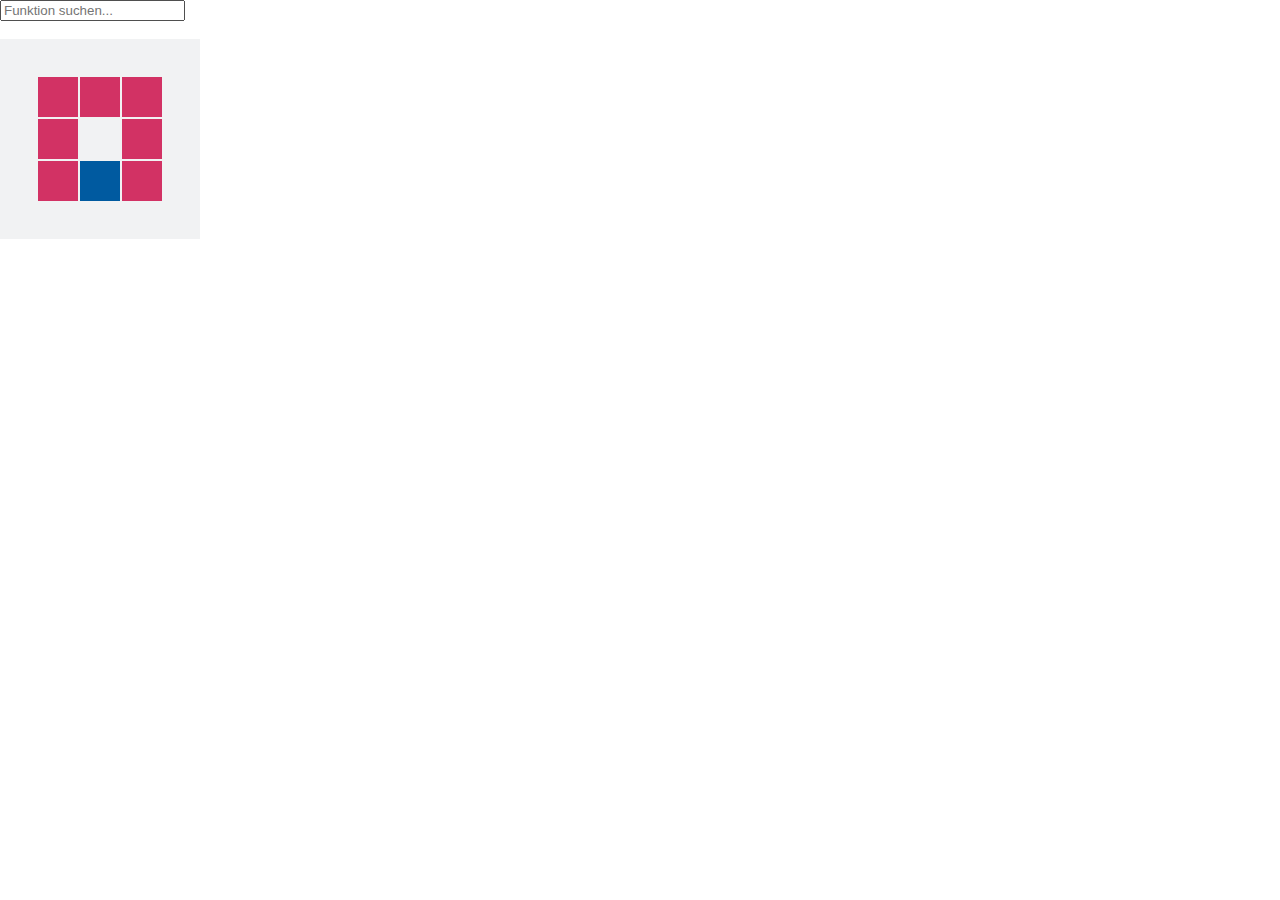
<file: index.html>
<!DOCTYPE html>
<html lang="en">
<head>
    <meta charset="UTF-8">
    <link rel="stylesheet" href="style.css">
    <title>SORMAS Issuetracker</title>
</head>
<body onload="fetchData()">
    <input type="text" id="searchbar" name="searchbar" placeholder="Funktion suchen..." value="" onkeyup="filterList()"><br><br>
    <div id="maincontents" style="display: none;"></div>
    <div id="currentVersion"></div>
    <img id="loadingicon" src="loadinggif.gif" alt="Loading...">
    <!--
    <div style="display: block; margin: 0 auto; width: 130px;">
        <button onclick="fetchData()">Update Data</button>
    </div>
    -->
</body>
</html>
<script src="DataFetcher.js">
</script>
<script>
    function filterList()
    {
        console.log("key pressed!")
        let input=document.getElementById('searchbar').value;
        input = input.toLowerCase();
        let features = document.getElementsByClassName('feature')
        for(let i = 0; i < features.length; i++)
        {
            if(features[i].getElementsByClassName('titlespan')[0].innerHTML.toLowerCase().includes(input))
            {
                features[i].style.display="block";
            }
            else
            {
                features[i].style.display="none";
            }
        }
    }
</script>
</file>
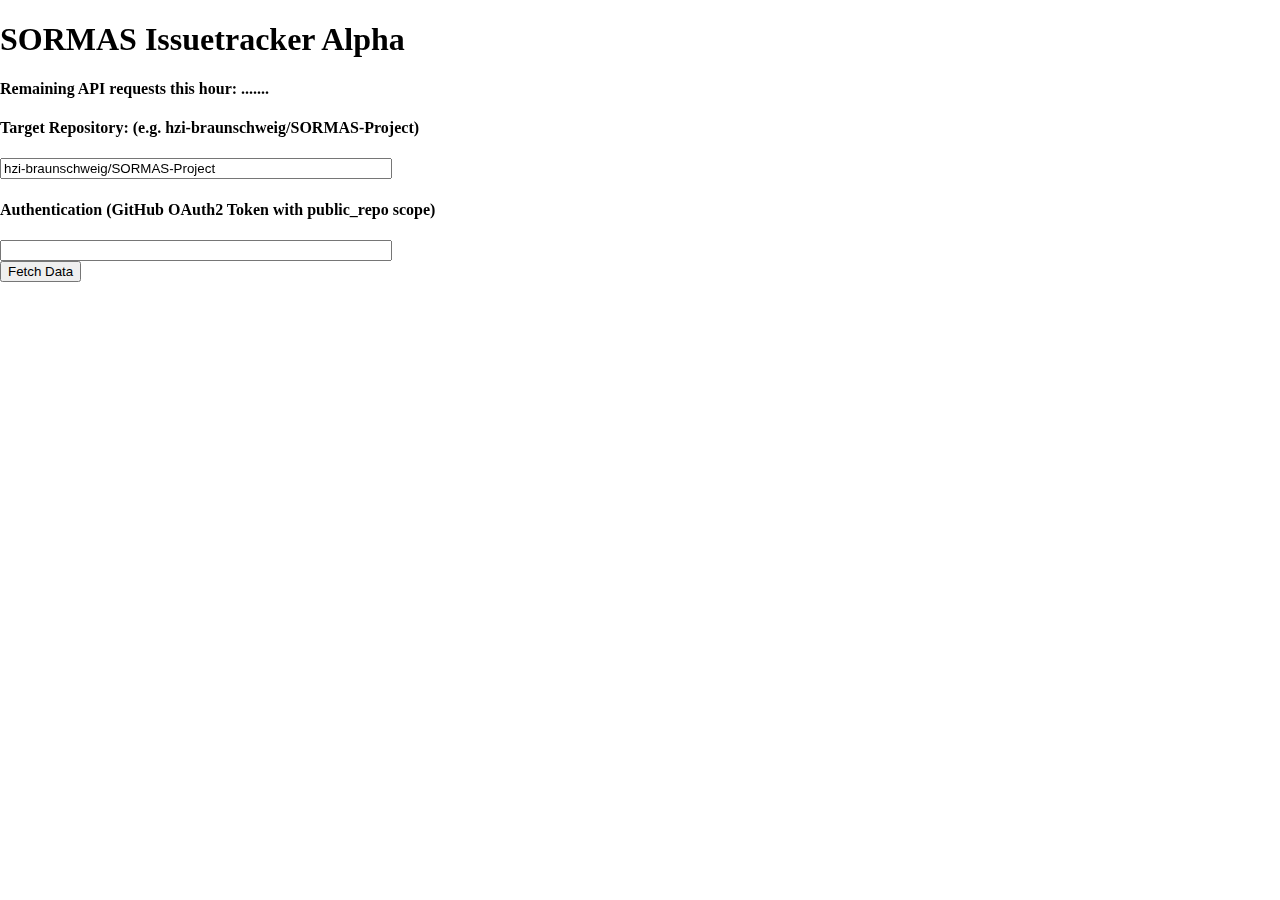
<file: issuetracker.html>
<!DOCTYPE html>
<html lang="en">
<head>
    <meta charset="UTF-8">
    <link rel="stylesheet" href="style.css">
    <title>SORMAS Issuetracker</title>
</head>
<body>
    <h1>SORMAS Issuetracker Alpha</h1>
    <div id="errors"></div>
    <div>
        <h4 id="remainingRequests">Remaining API requests this hour: .......</h4>
        <h4>Target Repository: (e.g. hzi-braunschweig/SORMAS-Project) </h4>
        <input type="text" id="targetrepo" name="targetrepo" value="hzi-braunschweig/SORMAS-Project" style="width: 30%"><br>
        <h4>Authentication (GitHub OAuth2 Token with public_repo scope)</h4>
        <input type="text" id="auth" name="auth" value="" style="width: 30%"><br>
        <button onclick="fetchData()">Fetch Data</button>
    </div>


    <div id="maincontents"></div>
</body>
</html>
<script src="DataFetcher.js"></script>
</file>
<file: style.css>
body {
    all: inherit;
}

#maincontents {
    width: 100%;
    border-collapse: collapse;
}

.feature{
    width: 99%;
    font-family: "Ubuntu";
    font-weight: 600;
    font-size: 16px;
    color: #005AA0;
    border: 2px solid;
    border-collapse: collapse;
    border-width: 2px;
    border-color: #D23264;
}

.collapsiblebtn{
    background-color: #FFF;
    cursor: pointer;
    padding: 1%;
    width: 96%;
    text-align: left;
    box-shadow: none;
}
.active{
    /*background-color: #005AA0;*/
}

.collapsiblecontent{
    padding: 0 18px;
    overflow: hidden;
    background-color: #FFF;
    max-height: 0;
    transition: max-height 0.2s ease-out;
    border-top: 2px solid #D23264;
    border-collapse: collapse;
}

.progressbardiv {
    height: 35px;
    width: 60%;
    position: relative;
    background: #959595;
    border-radius: 0.2vw;
}

.progressbartext {
    width: 100%;
    height: 100%;
    color: black;
    font-weight: 400;
    text-align: center;
    position: absolute;
    top: calc(50% - 8px);
}

.progressbarspan {
    display: block;
    height: 80%;
    border-radius: 0.2vw;
    background-color: #006dc2;
    position: absolute;
    left: 0.5%;
    top: 10%;
    max-width: 99%;
    overflow: hidden;
}
</file>
